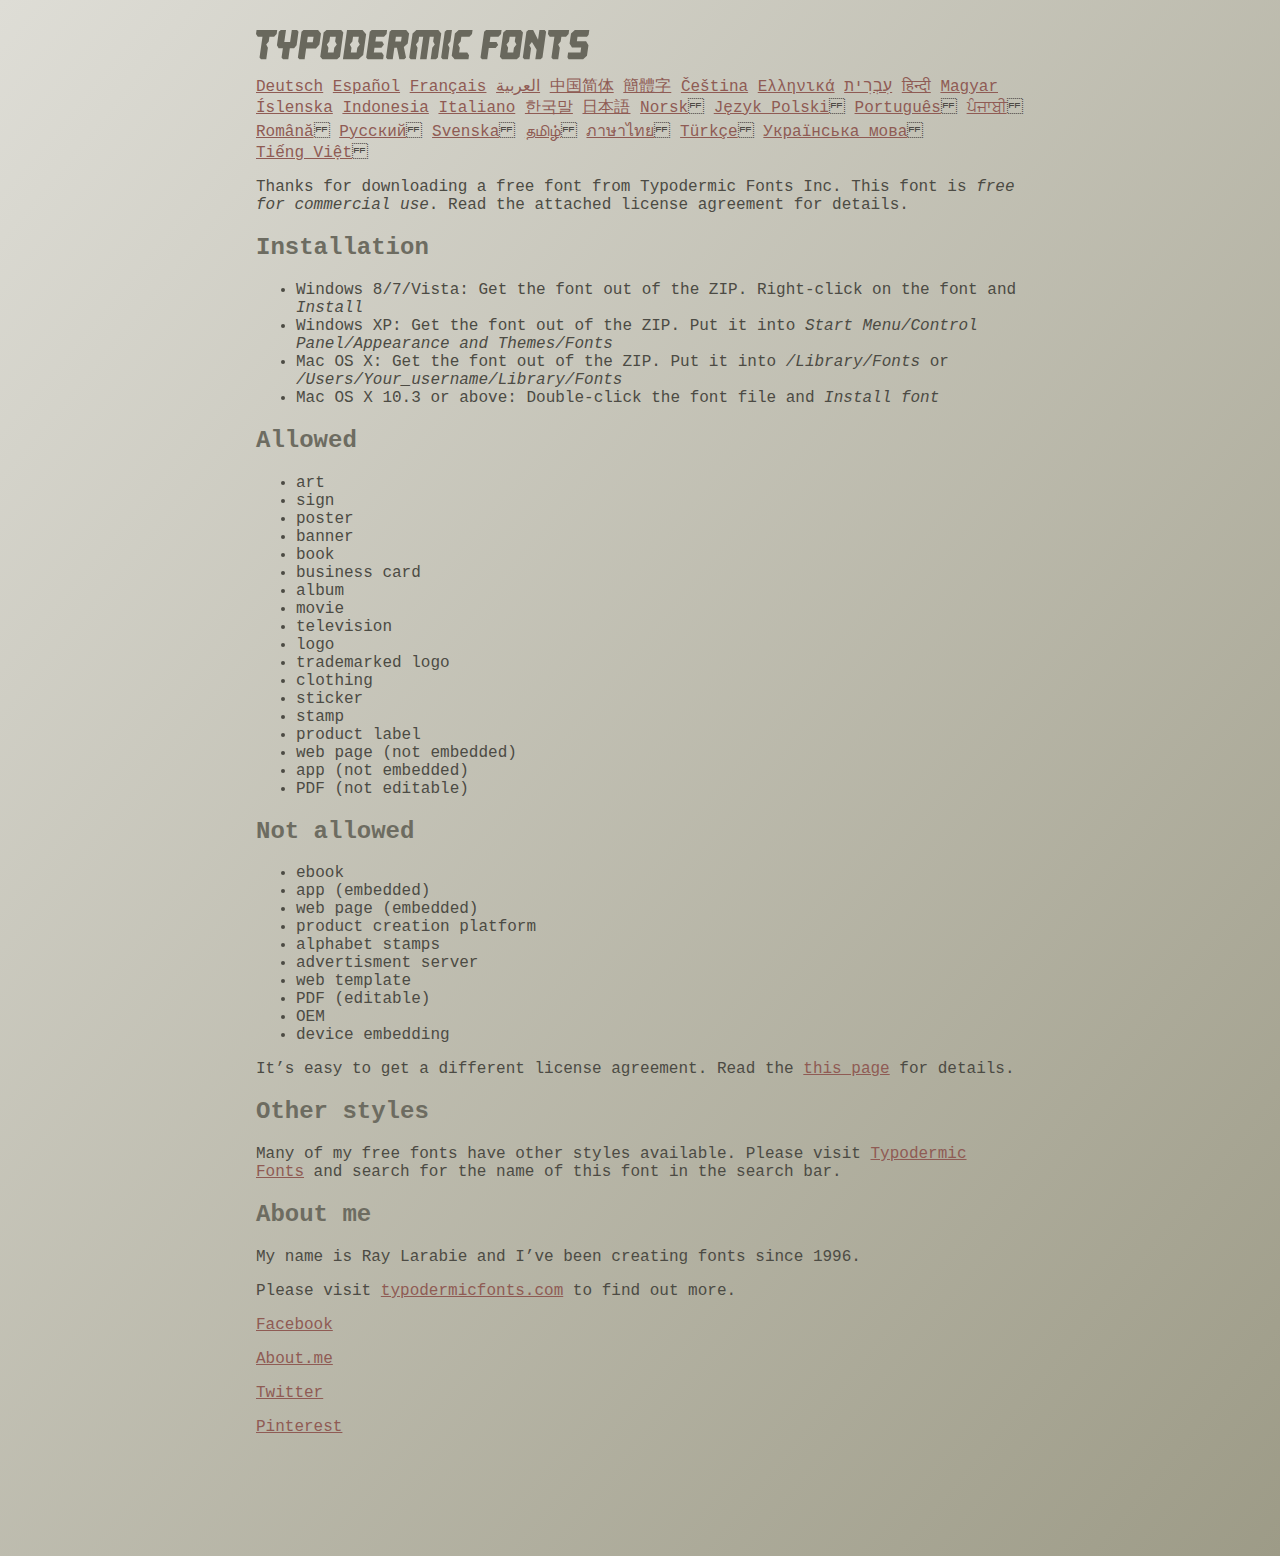
<file: MP2/project/fonts/ethnocentric/read-this.html>
<head>
<meta http-equiv="Content-Type" content="text/html; charset=utf-8">
<title>Typodermic Fonts Inc. Freeware Font instructions 2014</title>
<style type="text/css">
body {
	margin:30px 20% 120px 20%;
	padding:0px;
	font-family:Consolas, Courier, sans-serif;
	color:#4c4b44;
	background-color:#c2c1b3;

/* IE10 Consumer Preview */ 
background-image: -ms-linear-gradient(top left, #DEDDD6 0%, #9D9B87 100%);

/* Mozilla Firefox */ 
background-image: -moz-linear-gradient(top left, #DEDDD6 0%, #9D9B87 100%);

/* Opera */ 
background-image: -o-linear-gradient(top left, #DEDDD6 0%, #9D9B87 100%);

/* Webkit (Safari/Chrome 10) */ 
background-image: -webkit-gradient(linear, left top, right bottom, color-stop(0, #DEDDD6), color-stop(1, #9D9B87));

/* Webkit (Chrome 11+) */ 
background-image: -webkit-linear-gradient(top left, #DEDDD6 0%, #9D9B87 100%);

/* W3C Markup, IE10 Release Preview */ 
background-image: linear-gradient(to bottom right, #DEDDD6 0%, #9D9B87 100%);

	}
h2 {color:#6d6c61;}
a {color:#8f5b54;}
a:hover {color:#ffffff; background-color:#9a998c;}
</style>
</head>

<body>

<svg width="350px" height="30px">
	<path fill="#69685D" d="M0,4.006L0.554,0h20.674l-0.553,4.006l-2.559,2.772h-4.688l-0.682,4.816l-2.515,3.026l1.663,3.07
		l-1.62,11.594H4.987l-1.448-1.79l2.94-20.716H1.791L0,4.006z"/>
	<path fill="#69685D" d="M35.8,0h5.285l1.408,1.791l-1.876,13.343l-2.515,3.111h-4.264l-1.534,11.04h-5.286l-1.449-1.79l1.322-9.25
		h-4.263l-1.705-3.111l1.875-13.343L24.76,0h5.242l-1.706,12.064h5.799L35.8,0z"/>
	<path fill="#69685D" d="M62.09,0l2.899,3.453L63.412,14.58l-3.496,3.962h-9.805l-1.491,10.742h-5.244l-1.493-1.79l3.625-25.704
		L47.469,0H62.09z M50.965,12.362h5.797l0.81-5.583h-5.799L50.965,12.362z"/>
	<path fill="#69685D" d="M64.256,26.642l3.367-24.041L70.523,0h14.664l2.132,2.601l-3.368,24.041l-2.856,2.643H66.431L64.256,26.642
		z M73.335,11.595l-2.514,3.026l1.663,3.07l-0.683,4.816H77.6l0.68-4.816l2.516-3.07l-1.663-3.026l0.681-4.816h-5.796L73.335,11.595
		z"/>
	<path fill="#69685D" d="M86.926,29.285L91.017,0h15.518l3.581,4.307l-2.899,20.673l-4.774,4.305H86.926z M96.345,11.595
		l-2.515,3.026l1.664,3.07l-0.683,4.816h5.798l0.681-4.816l2.516-3.07l-1.663-3.026l0.681-4.816h-5.796L96.345,11.595z"/>
	<path fill="#69685D" d="M127.114,29.285h-15.473l-1.492-1.79l3.624-25.704L115.731,0h15.389l-0.554,4.006l-2.557,2.772h-7.971
		l-0.684,4.816h6.906l1.662,3.026l-2.515,3.111h-6.905l-0.683,4.775h8.057l1.791,2.771L127.114,29.285z"/>
	<path fill="#69685D" d="M150.21,0l2.898,3.453l-1.405,9.977l-3.881,3.452l2.217,10.613l-1.748,1.79h-4.944l-2.387-11.553h-2.6
		l-1.622,11.553h-5.241l-1.493-1.79l3.624-25.704L135.588,0H150.21z M145.691,6.779h-5.796l-0.683,4.816h5.799L145.691,6.779z"/>
	<path fill="#69685D" d="M159.92,29.285h-5.242l-1.492-1.79l3.41-24.042L160.432,0h21.911l2.897,3.453l-3.409,24.042l-1.876,1.79
		h-5.284l1.617-11.594l2.517-3.07l-1.662-3.026l0.681-4.816h-4.092l-3.154,22.506h-6.522l3.155-22.506h-4.134l-0.683,4.816
		l-2.515,3.026l1.663,3.07L159.92,29.285z"/>
	<path fill="#69685D" d="M191.879,29.285h-5.244l-1.492-1.79l3.624-25.704L190.728,0h5.242l-1.619,11.595l-2.516,3.026l1.663,3.07
		L191.879,29.285z"/>
	<path fill="#69685D" d="M213.018,25.279l-0.554,4.006h-13.854l-2.899-3.494l3.156-22.338L202.702,0h13.854l-0.555,4.006
		l-2.558,2.772h-8.1l-0.683,4.816l-2.515,3.026l1.663,3.07l-0.683,4.816h8.1L213.018,25.279z"/>
	<path fill="#69685D" d="M226.007,29.285l-1.492-1.79l3.624-25.704L230.1,0h15.473l-0.554,4.006l-2.557,2.772h-8.058l-0.724,5.115
		h6.818l1.664,3.07l-2.557,3.11h-6.82l-1.535,11.211H226.007z"/>
	<path fill="#69685D" d="M243.903,26.642l3.368-24.041L250.17,0h14.663l2.131,2.601l-3.367,24.041l-2.855,2.643h-14.664
		L243.903,26.642z M252.983,11.595l-2.516,3.026l1.662,3.07l-0.681,4.816h5.796l0.684-4.816l2.515-3.07l-1.664-3.026l0.684-4.816
		h-5.798L252.983,11.595z"/>
	<path fill="#69685D" d="M280.639,19.822l-4.731-7.758l-2.516,3.069l1.662,3.069l-1.533,11.082h-5.244l-1.493-1.79l3.626-25.704
		L272.37,0h4.773l4.902,9.677L283.41,0h5.285l1.407,1.791l-3.623,25.704l-1.877,1.79h-5.285L280.639,19.822z"/>
	<path fill="#69685D" d="M291.926,4.006L292.48,0h20.674l-0.554,4.006l-2.557,2.772h-4.691l-0.681,4.816l-2.516,3.026l1.664,3.07
		l-1.621,11.594h-5.285l-1.451-1.79l2.942-20.716h-4.689L291.926,4.006z"/>
	<path fill="#69685D" d="M325.168,17.478h-9.209l-2.387-3.923l1.45-10.102L318.857,0h14.452l-0.682,4.86l-1.621,1.918h-9.506
		l-0.64,4.561h9.208l2.388,3.878l-1.493,10.572l-3.836,3.494h-14.579l-1.107-1.917l0.682-4.86h12.362L325.168,17.478z"/>
</svg>

<br>

<p translate="no">

<a href="http://translate.google.com/translate?hl=en&sl=en&tl=de&u=http://typodermicfonts.com/wp-content/uploads/2014/02/read-this.html&sandbox=0&usg=ALkJrhivq6___mill12Uw6fPvMWyJxstkw">Deutsch</a>

<a href="http://translate.google.com/translate?hl=en&sl=en&tl=es&u=http://typodermicfonts.com/wp-content/uploads/2014/02/read-this.html&sandbox=0&usg=ALkJrhjAt3cpinDeMTX6Ro8UcZFqaE8K5Q">Español</a>

<a href="http://translate.google.com/translate?hl=en&sl=en&tl=fr&u=http://typodermicfonts.com/wp-content/uploads/2014/02/read-this.html&sandbox=0&usg=ALkJrhjObLPhFyyhwigF-dBoOZ3eXYdDsw">Français</a>

<a href="http://translate.google.com/translate?hl=en&sl=en&tl=ar&u=http://typodermicfonts.com/wp-content/uploads/2014/02/read-this.html&sandbox=0&usg=ALkJrhg2hs-st3zodt-AjmoeuPHfyJsTEg">العربية</a>

<a href="http://translate.google.com/translate?hl=en&sl=en&tl=zh-CN&u=http://typodermicfonts.com/wp-content/uploads/2014/02/read-this.html&sandbox=0&usg=ALkJrhiilVnjG1Ks0DN7UyRqbKExhxAT-Q">中国简体</a>

<a href="http://translate.google.com/translate?hl=en&sl=en&tl=zh-TW&u=http://typodermicfonts.com/wp-content/uploads/2014/02/read-this.html&sandbox=0&usg=ALkJrhiSCPRAYToARlHI4kxIK9eCIFKQhw">簡體字</a>

<a href="http://translate.google.com/translate?hl=en&sl=en&tl=cs&u=http://typodermicfonts.com/wp-content/uploads/2014/02/read-this.html&sandbox=0&usg=ALkJrhj3z2HOOmCXLT-ApYW2SCeBvTGvTA">Čeština</a>

<a href="http://translate.google.com/translate?hl=en&sl=en&tl=el&u=http://typodermicfonts.com/wp-content/uploads/2014/02/read-this.html&sandbox=0&usg=ALkJrhhoORG-43TvZ2NVrll3T0oyOZE0VA">Ελληνικά</a>

<a href="http://translate.google.com/translate?hl=en&sl=en&tl=iw&u=http://typodermicfonts.com/wp-content/uploads/2014/02/read-this.html&sandbox=0&usg=ALkJrhiP4kLXdDxVNuV6-9tHJ8Tbt-1xKw">עִבְרִית</a>

<a href="http://translate.google.com/translate?hl=en&sl=en&tl=hi&u=http://typodermicfonts.com/wp-content/uploads/2014/02/read-this.html&sandbox=0&usg=ALkJrhhJmUufReWrMTSaGKPPOqV7q5jpGQ">हिन्दी</a>

<a href="http://translate.google.com/translate?hl=en&sl=en&tl=hu&u=http://typodermicfonts.com/wp-content/uploads/2014/02/read-this.html&sandbox=0&usg=ALkJrhgfcL_UwP3jkr6Vvq35rkhETFuTug">Magyar</a>

<a href="http://translate.google.com/translate?hl=en&sl=en&tl=is&u=http://typodermicfonts.com/wp-content/uploads/2014/02/read-this.html&sandbox=0&usg=ALkJrhjpK9lELyRP50Vv3RNgqCJDb6d-GQ">Íslenska</a>

<a href="http://translate.google.com/translate?hl=en&sl=en&tl=id&u=http://typodermicfonts.com/wp-content/uploads/2014/02/read-this.html&sandbox=0&usg=ALkJrhiExV3gmyXBUVqcwNiGiUWQSRrgIQ">Indonesia</a>

<a href="http://translate.google.com/translate?hl=en&sl=en&tl=it&u=http://typodermicfonts.com/wp-content/uploads/2014/02/read-this.html&sandbox=0&usg=ALkJrhgMr2_uulaLYRSFz8C34rtcbN6XEg">Italiano</a>

<a href="http://translate.google.com/translate?hl=en&sl=en&tl=ko&u=http://typodermicfonts.com/wp-content/uploads/2014/02/read-this.html&sandbox=0&usg=ALkJrhhl_nNXiOMIiBERq879UXH1XYfZGw">한국말</a>

<a href="http://translate.google.com/translate?hl=en&ie=UTF8&prev=_t&sl=en&tl=ja&u=http://typodermicfonts.com/wp-content/uploads/2014/02/read-this.html&sandbox=0&usg=ALkJrhi2FvSFgSUub72-Sq2moIRAosCiLA">日本語</a>

<a href="http://translate.google.com/translate?hl=en&sl=en&tl=no&u=http://typodermicfonts.com/wp-content/uploads/2014/02/read-this.html&sandbox=0&usg=ALkJrhhnf9AGd5hfxwA04e1w-tfYPha1ww">Norsk</a>
<a href="http://translate.google.com/translate?hl=en&sl=en&tl=pl&u=http://typodermicfonts.com/wp-content/uploads/2014/02/read-this.html&sandbox=0&usg=ALkJrhjZTe5eJRrZffLe0zgqEHPrMb8pOQ">Język&nbsp;Polski</a>
<a href="http://translate.google.com/translate?hl=en&sl=en&tl=pt-BR&u=http://typodermicfonts.com/wp-content/uploads/2014/02/read-this.html&sandbox=0&usg=ALkJrhg-zp3i6AcZCv02ONjZ5YvkcCFDBw">Português</a>
<a href="http://translate.google.com/translate?hl=en&sl=en&tl=pa&u=http://typodermicfonts.com/wp-content/uploads/2014/02/read-this.html&sandbox=0&usg=ALkJrhhPEMoYvW59_DJT7y6fxgG2IMh23A">ਪੰਜਾਬੀ</a>
<a href="http://translate.google.com/translate?hl=en&sl=en&tl=ro&u=http://typodermicfonts.com/wp-content/uploads/2014/02/read-this.html&sandbox=0&usg=ALkJrhgD0R8zxuQQh-YmFpQTJdvjhAYm2A">Română</a>
<a href="http://translate.google.com/translate?hl=en&sl=en&tl=ru&u=http://typodermicfonts.com/wp-content/uploads/2014/02/read-this.html&sandbox=0&usg=ALkJrhgI6c7Pd-FCcipT4xc2NPTefj5JJg">Русский</a>
<a href="http://translate.google.com/translate?hl=en&sl=en&tl=sv&u=http://typodermicfonts.com/wp-content/uploads/2014/02/read-this.html&sandbox=0&usg=ALkJrhhA8gW_-rjCbZQ5TK46zFMB3_StEQ">Svenska</a>
<a href="http://translate.google.com/translate?hl=en&sl=en&tl=ta&u=http://typodermicfonts.com/wp-content/uploads/2014/02/read-this.html&sandbox=0&usg=ALkJrhiwxxCEPzu3pHBXP-fbTZaOzYqe3g">தமிழ்</a>
<a href="http://translate.google.com/translate?hl=en&sl=en&tl=th&u=http://typodermicfonts.com/wp-content/uploads/2014/02/read-this.html&sandbox=0&usg=ALkJrhjP1N1DRUB1M81k5mi5KnRtt5C2-Q">ภาษาไทย</a>
<a href="http://translate.google.com/translate?hl=en&sl=en&tl=tr&u=http://typodermicfonts.com/wp-content/uploads/2014/02/read-this.html&sandbox=0&usg=ALkJrhiTYbD039OWznCcGyQnMy89_v-1gA">Türkçe</a>
<a href="http://translate.google.com/translate?hl=en&sl=en&tl=uk&u=http%3A%2F%2Ftypodermicfonts.com%2Fwp-content%2Fuploads%2F2014%2F02%2Fread-this.html">Українська&nbsp;мова</a>
<a href="http://translate.google.com/translate?hl=en&sl=en&tl=vi&u=http://typodermicfonts.com/wp-content/uploads/2014/02/read-this.html&sandbox=0&usg=ALkJrhirTQPOLCZognLpxOvJQT_158y07A">Tiếng&nbsp;Việt</a>
</p>


<p>Thanks for downloading a free font from <span translate="no">Typodermic Fonts Inc.</span> This font is <em>free for commercial use</em>. Read the attached license agreement for details.</p>


<h2>Installation</h2>

<ul>
<li>Windows 8/7/Vista: Get the font out of the ZIP. Right-click on the font and <em>Install</em>
<li>Windows XP: Get the font out of the ZIP. Put it into <cite translate="no">Start Menu/Control Panel/Appearance and Themes/Fonts</cite>
<li>Mac OS X: Get the font out of the ZIP. Put it into <cite translate="no">/Library/Fonts</cite> or <cite translate="no">/Users/Your_username/Library/Fonts</cite>
<li>Mac OS X 10.3 or above: Double-click the font file and <em>Install font</em>
</ul>


<h2>Allowed</h2>

<ul>
<li>art
<li>sign
<li>poster
<li>banner
<li>book
<li>business card
<li>album
<li>movie
<li>television
<li>logo
<li>trademarked logo
<li>clothing
<li>sticker
<li>stamp
<li>product label
<li>web page (not embedded)
<li>app (not embedded)
<li>PDF (not editable)
</ul>

<h2>Not allowed</h2>

<ul>
<li>ebook
<li>app (embedded)
<li>web page (embedded)
<li>product creation platform
<li>alphabet stamps
<li>advertisment server
<li>web template
<li>PDF (editable)
<li>OEM
<li>device embedding
</ul>

<p>It&rsquo;s easy to get a different license agreement. Read the <a href="http://typodermicfonts.com/custom/">this page</a> for details.</p>

<h2>Other styles</h2>

<p>Many of my free fonts have other styles available. Please visit <a href="http://typodermicfonts.com">Typodermic Fonts</a> and search for the name of this font in the search bar.</p>


<h2>About me</h2>

<p>My name is <span translate="no">Ray Larabie</span> and I&rsquo;ve been creating fonts since 1996.</p>

<p>Please visit <a href="http://typodermicfonts.com">typodermicfonts.com</a> to find out more.</p>

<p translate="no"><a href="https://www.facebook.com/pages/Typodermic-Fonts/7153899975">Facebook</a></p>
<p translate="no"><a href="http://about.me/raylarabie/#">About.me</a></p>
<p translate="no"><p><a href="https://twitter.com/typodermic">Twitter</a></p>
<p translate="no"><p><a href="http://www.pinterest.com/plywood747/">Pinterest</a></p>

</body>
</file>
